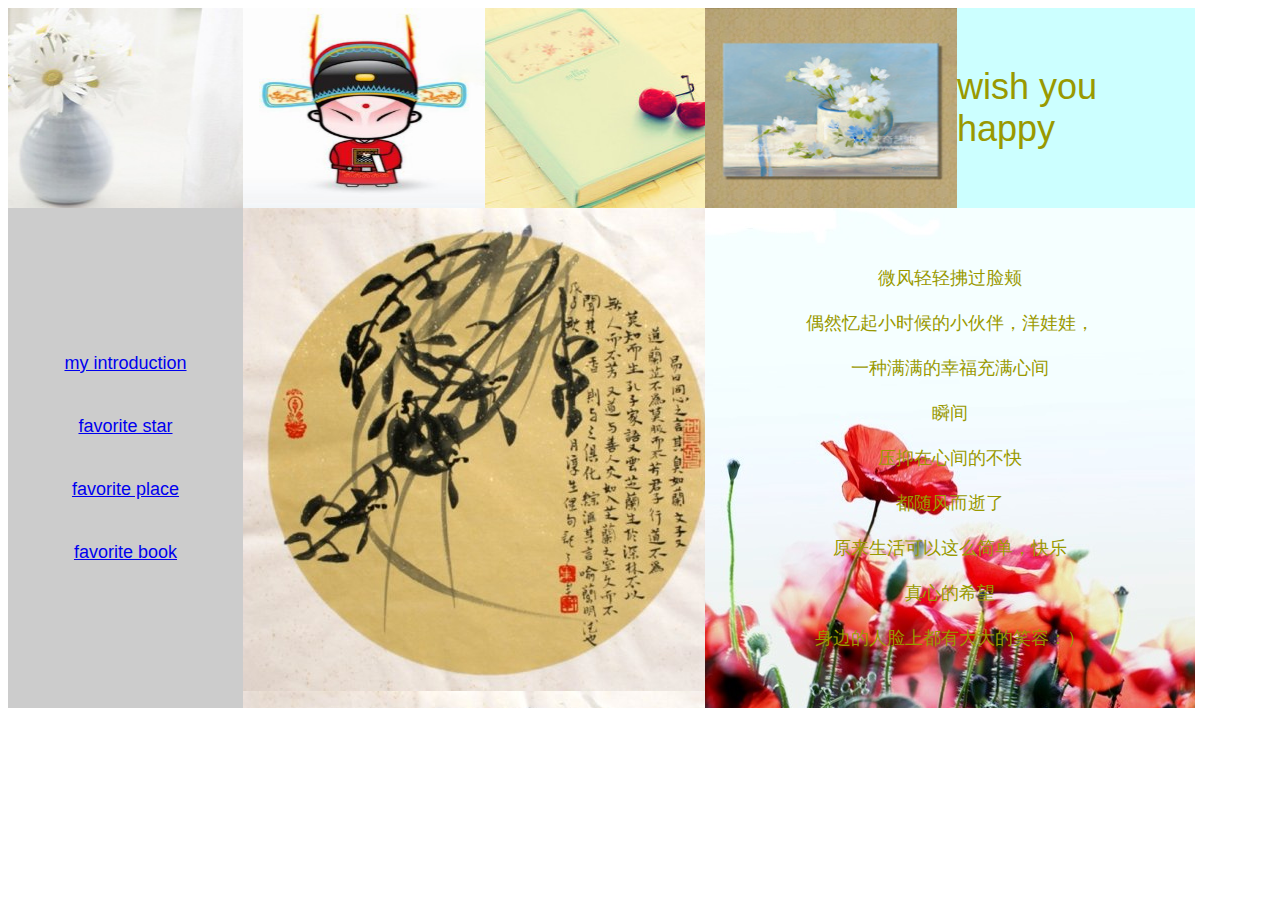
<file: web/index.html>
<!DOCTYPE html PUBLIC "-//W3C//DTD XHTML 1.0 Transitional//EN" "http://www.w3.org/TR/xhtml1/DTD/xhtml1-transitional.dtd">
<html xmlns="http://www.w3.org/1999/xhtml">
<head>
<meta http-equiv="Content-Type" content="text/html; charset=utf-8" />
<title>刘玉小站</title>
<link rel="stylesheet" href="../1.css" >
</head>

<body>
<table width="1187" border="0" cellspacing="0" cellpadding="0" height="700">
  <tr height="200">
    <td width="234"><img src="../images/20129279575525.jpg" width="235" height="200" /></td>
    <td width="242"><img src="../images/01.jpg" width="242" height="200" /></td>
    <td width="220"><img src="../images/20141151120160158.jpg" width="220" height="200" /></td>
    <td width="252"><img src="../images/T1Yk0oFntfXXXXXXXX_!!0-item_pic.jpg_220x220.jpg" width="252" height="200" /></td>
    <td class="second" width="240" bgcolor="#CCFFFF"  height="200">wish   you  happy</td>
  </tr>
  <tr height="500">
    <td class="first" height="304" bgcolor="#CCCCCC"><a href="introduction.html">my introduction</a><br><br><br><a href="star.html">favorite star</a><br><br><br><a href="place.html">favorite place</a><br><br><br><a href="book.html">favorite book</a></td>
    <td width="261" colspan="2" background="../images/7dc1b3a9ha21a670cb209&690.jpg" height="500" ></td>
   
    <td class="first" width="246" colspan="2"  background="../images/130226153255a62a38467bf0e7 (2).jpg">微风轻轻拂过脸颊<br /><br />偶然忆起小时候的小伙伴，洋娃娃，<br /><br />一种满满的幸福充满心间<br /><br />瞬间<br /><br />压抑在心间的不快<br /><br />都随风而逝了<br /><br />原来生活可以这么简单，快乐<br /><br />真心的希望<br /><br />身边的人脸上都有大大的笑容：） </td>
    
    </tr>
 
</table>



</body>
</html>
</file>
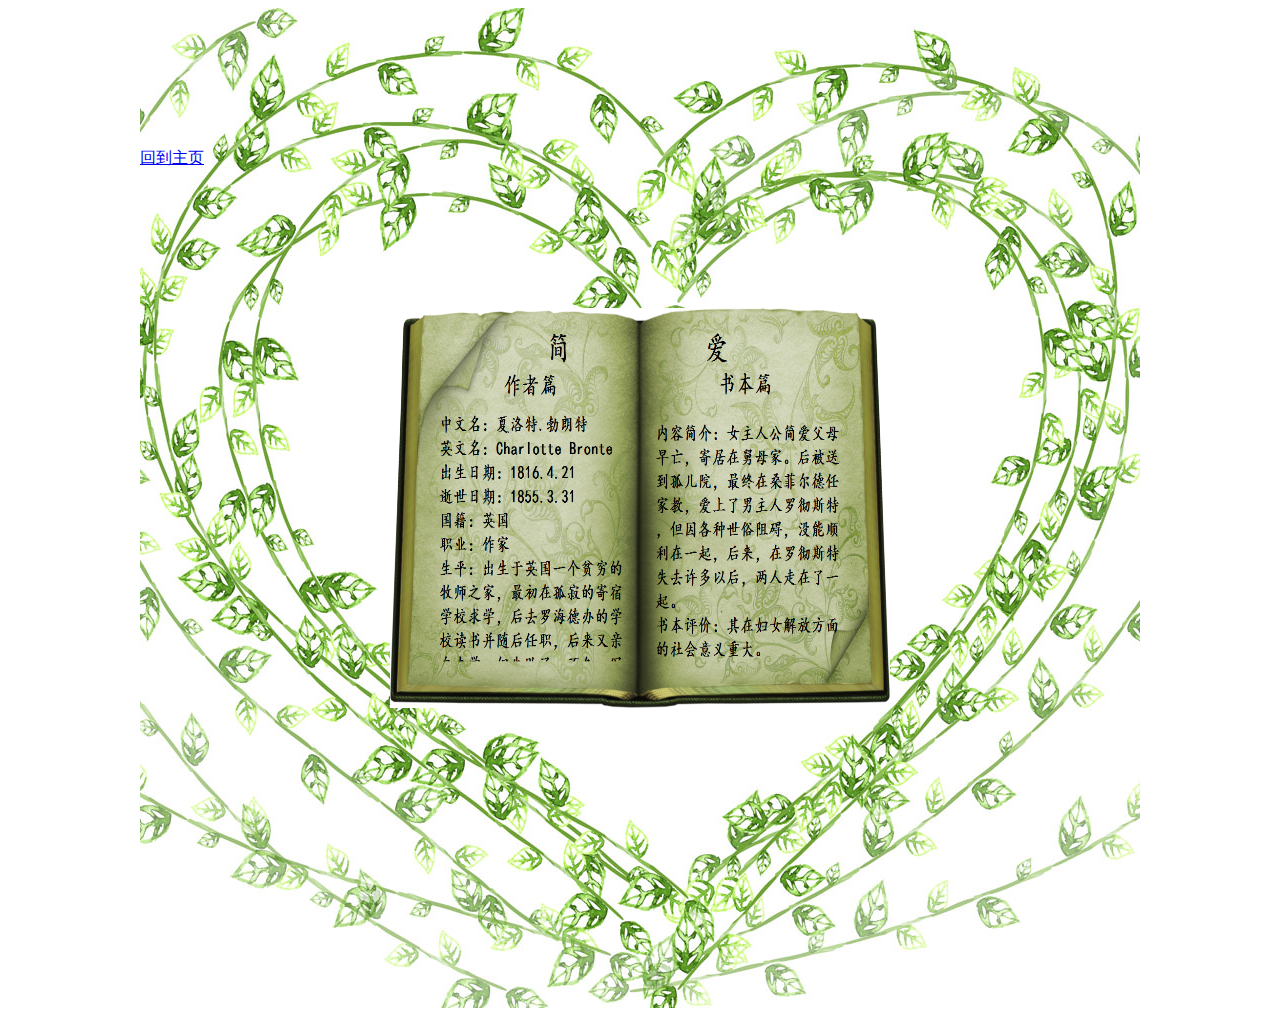
<file: web/book.html>
<!DOCTYPE html PUBLIC "-//W3C//DTD XHTML 1.0 Transitional//EN" "http://www.w3.org/TR/xhtml1/DTD/xhtml1-transitional.dtd">
<html xmlns="http://www.w3.org/1999/xhtml">
<head>
<meta http-equiv="Content-Type" content="text/html; charset=utf-8" />
<title>书籍页</title>

</head>

<body><center>


<table background="../images/128240-12042Q4152818.jpg" width="1000" height="1000" border="0" cellspacing="0" cellpadding="0">
  <tr>
    <td height="300" ><a href="index.html">回到主页</a></td>
    <td>&nbsp;</td>
    <td>&nbsp;</td>
  </tr>
  <tr>
    <td  width="250" height="400">&nbsp;</td>
    <td  width="500" height="400"><img src="../images/6706236_223123291106_2 (1).png" width="500" height="400"></td>
    <td  width="250" height="400">&nbsp;</td>
  </tr>
  <tr>
    <td height="300">&nbsp;</td>
    <td>&nbsp;</td>
    <td>&nbsp;</td>
  </tr>
</table>
</center>
</body>
</html>
</file>
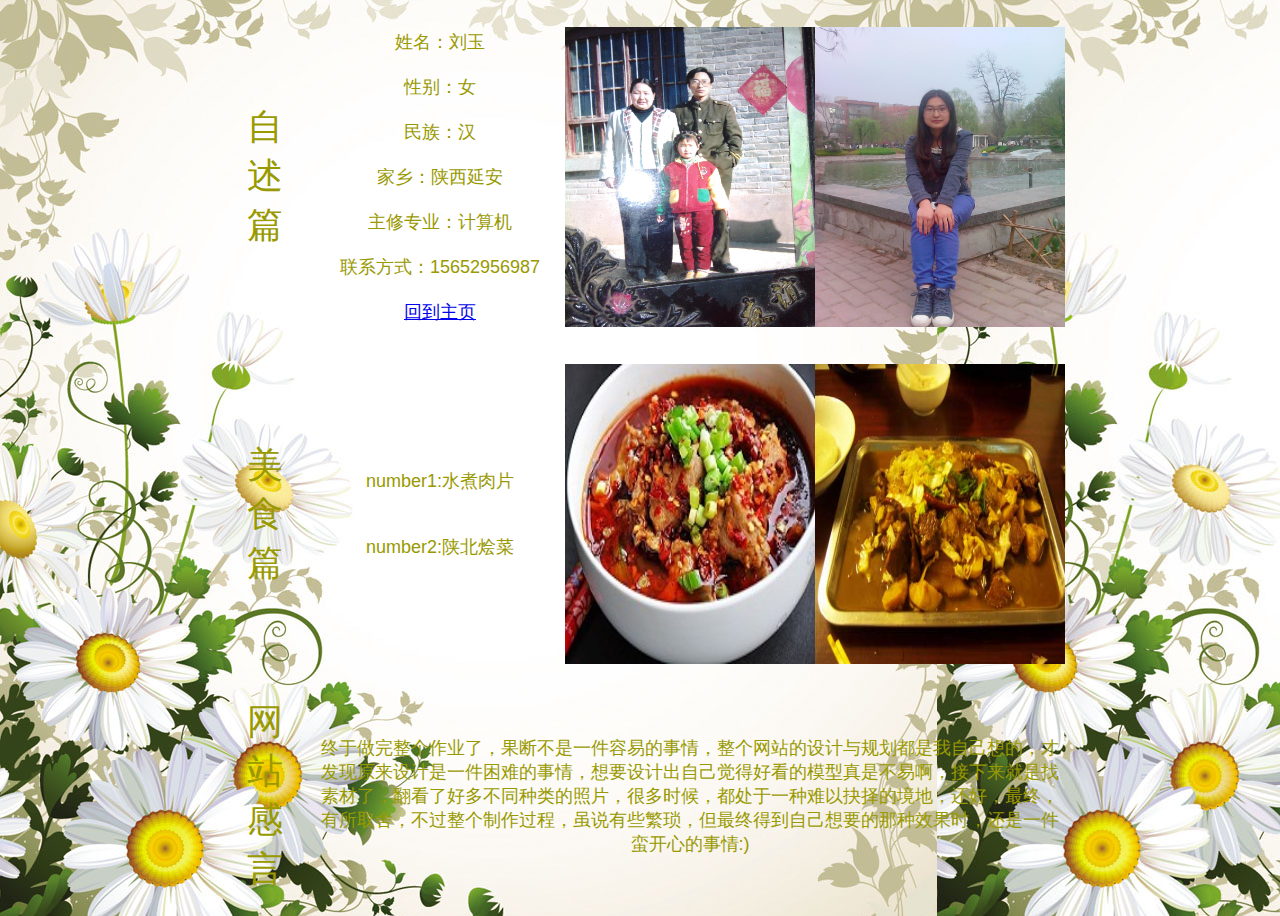
<file: web/introduction.html>
<!DOCTYPE html PUBLIC "-//W3C//DTD XHTML 1.0 Transitional//EN" "http://www.w3.org/TR/xhtml1/DTD/xhtml1-transitional.dtd">
<html xmlns="http://www.w3.org/1999/xhtml">
<head>
<meta http-equiv="Content-Type" content="text/html; charset=utf-8" />
<title>自我篇</title>
<link rel="stylesheet" href="../1.css" >
</head>

<body background="../images/214833-120Q61F51087.jpg"><center>

<table width="850" height="900" border="0" cellspacing="0" cellpadding="0">
  
  <tr>
    <td class="second" width="100" height="300"><center>自<br />述<br />篇<br /></center></td>
    <td class="first" width="250" height="300">姓名：刘玉<br /><br />性别：女<br /><br />民族：汉<br /><br />家乡：陕西延安<br /><br />主修专业：计算机<br /><br />联系方式：15652956987<br /><br /><a href="index.html">回到主页</a></td>
    <td width="250" height="300"><img src="../images/IMG_20131019_215420.jpg" width="250" height="300" /></td>
    <td width="250" height="300"><img src="../images/IMG20140330034.jpg" width="250" height="300" /></td>
  </tr>
  <tr>
    <td class="second" width="100" height="300"><center>美<br />食<br />篇</center></td>
    <td class="first" width="250" height="300" ><center>number1:水煮肉片<br /><br /><br />number2:陕北烩菜</center></td>
    <td width="250" height="300" ><img src="../images/4e372fe0880945d5a9041215fad1923f0009-.jpg" width="250" height="300" /></td>
    <td width="250" height="300"><img src="../images/01300000883512131046012292614.jpg"  width="250" height="300"/></td>
  </tr>
  <tr>
    <td class="second" width="100" height="200" ><center>网<br />站<br />感<br />言</center></td>
    <td class="first" width="250" colspan="3" height="150" style="left">终于做完整个作业了，果断不是一件容易的事情，整个网站的设计与规划都是我自己想的，才<br />发现原来设计是一件困难的事情，想要设计出自己觉得好看的模型真是不易啊，接下来就是找<br />素材了，翻看了好多不同种类的照片，很多时候，都处于一种难以抉择的境地，还好，最终，<br />有所取舍，不过整个制作过程，虽说有些繁琐，但最终得到自己想要的那种效果时，还是一件蛮开心的事情:)</td>
    
  </tr>
  
</table>

</center>

</body>
</html>
</file>
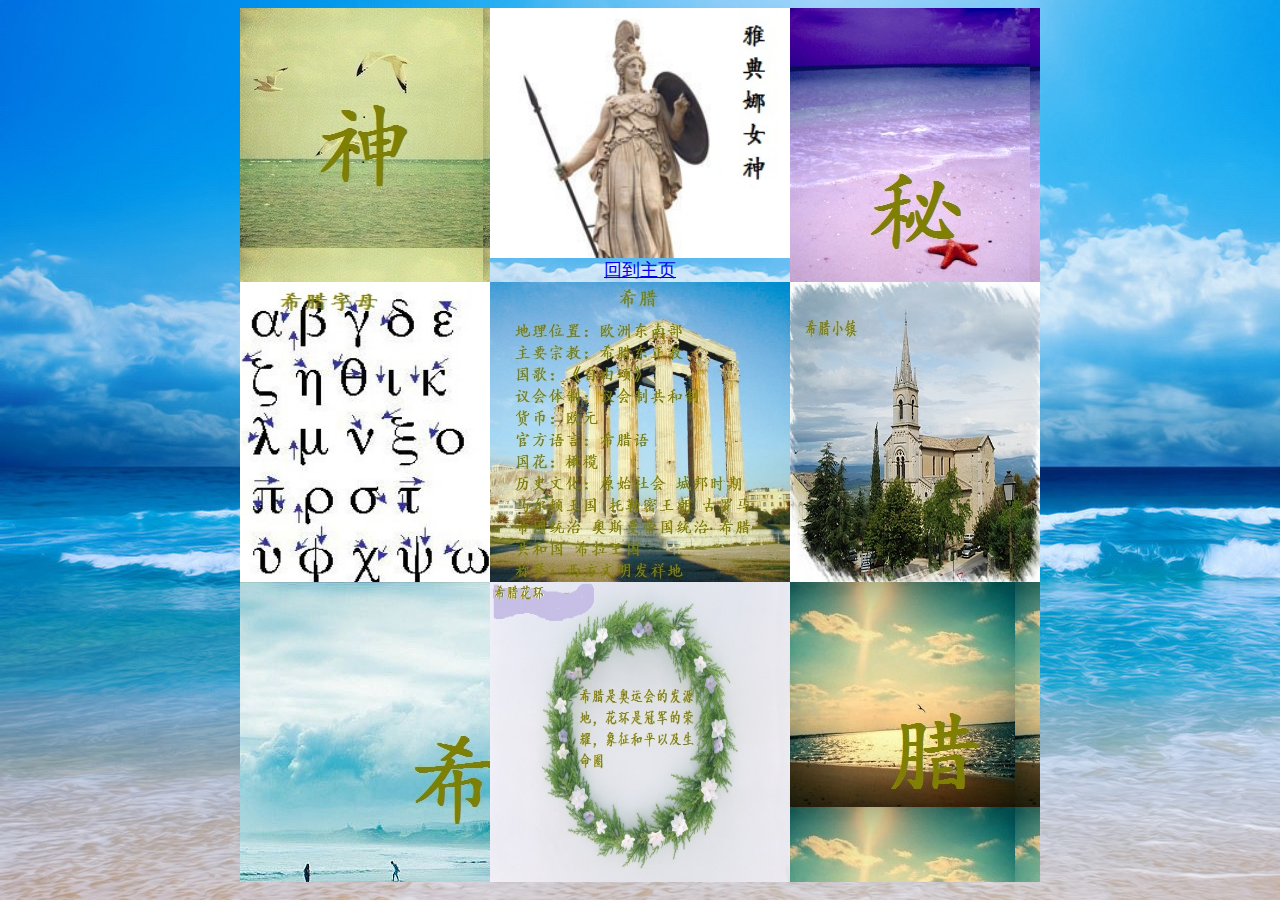
<file: web/place.html>
<!DOCTYPE html PUBLIC "-//W3C//DTD XHTML 1.0 Transitional//EN" "http://www.w3.org/TR/xhtml1/DTD/xhtml1-transitional.dtd">
<html xmlns="http://www.w3.org/1999/xhtml">
<head>
<meta http-equiv="Content-Type" content="text/html; charset=utf-8" />
<title>希腊篇</title>
<link rel="stylesheet" href="../1.css">
</head>

<body background="../images/130831-1377912971 (1).jpg"><center>
<table width="800" height="800" border="0" cellspacing="0" cellpadding="0">
  <tr>
    <td class="third" width="250" height="250" background="../images/t019f71adc247d036e7.jpg"></td>
    <td class="first" width="300" height="250"><img src="../images/0a85011ae4daf727b9208d0f9d89373ba9e4cfe81f16-lO5yHa_fw580.jpg" width="300" height="250" /><a href="index.html">回到主页</a></td>
    <td class="third" width="250" height="250" background="../images/201211634.jpg"></td>
  </tr>
  <tr>
    <td width="250" height="300"><img src="../images/01300542517439139790619571276.jpg" width="250" height="300"  /></td>
    <td width="300" height="300"><img src="../images/18511192566704765.jpg" width="300" height="300" /></td>
    <td width="250" height="300"><img src="../images/692c69f3g8caa2c415ded&690&690.jpg" width="250" height="300" /></td>
  </tr>
  <tr>
    <td class="third" width="250" height="300" background="../images/134942N14333Z-4SG0.jpg"></td>
    <td width="300" height="300"><img src="../images/122621305.jpg" width="300" height="300" /></td>
    <td class="third" width="250" height="300" background="../images/190-130606102000_225x999.jpg"></td>
  </tr>
</table></center>
</body>
</html>
</file>
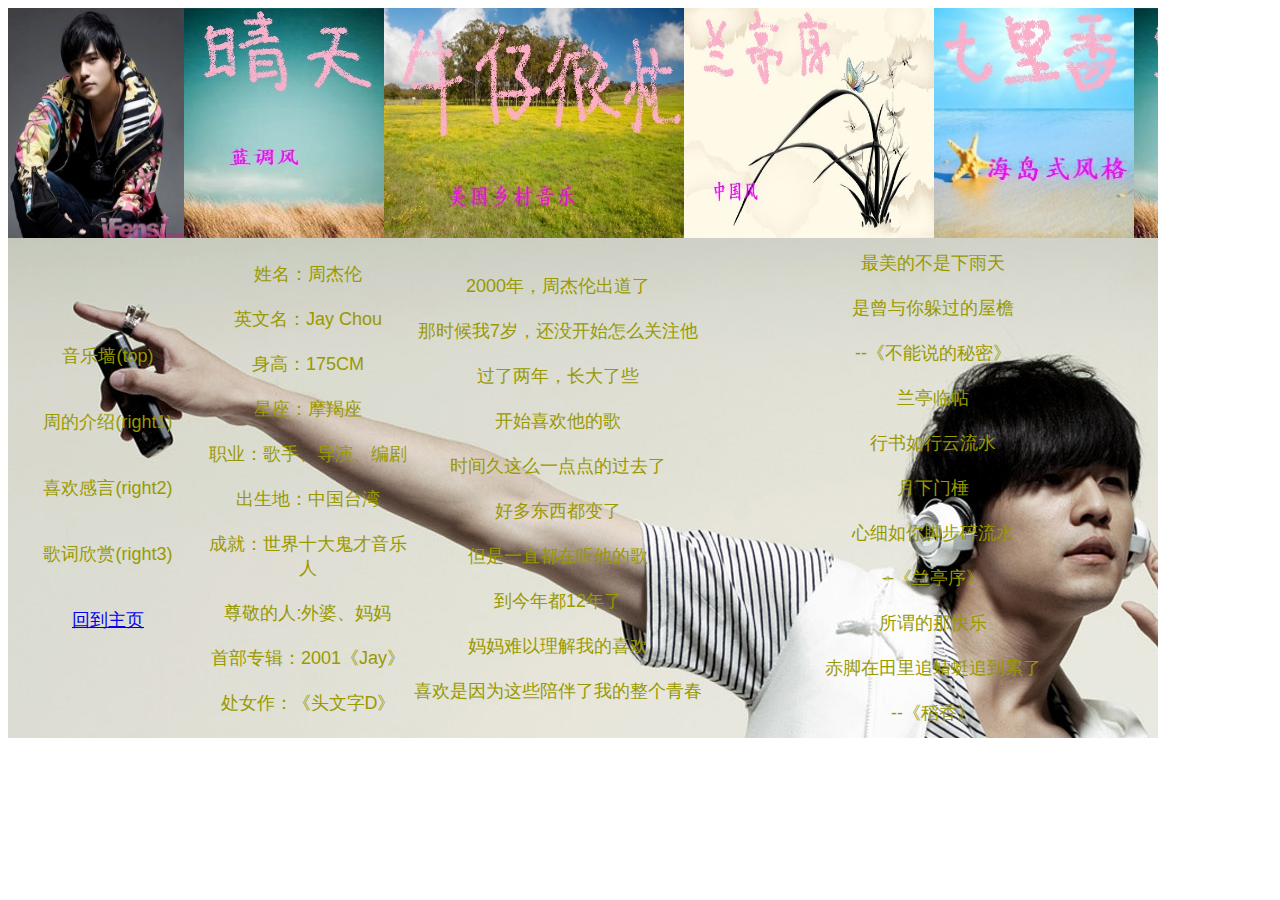
<file: web/star.html>
<!DOCTYPE html PUBLIC "-//W3C//DTD XHTML 1.0 Transitional//EN" "http://www.w3.org/TR/xhtml1/DTD/xhtml1-transitional.dtd">
<html xmlns="http://www.w3.org/1999/xhtml">
<head>
<meta http-equiv="Content-Type" content="text/html; charset=utf-8" />
<title>杰伦页</title>
<link rel="stylesheet" href="../1.css" >
</head>

<body>
<div id="butong_net_left" style="overflow:hidden; width:1150px;"> 
<table cellpadding="0" cellspacing="0" border="0"> 
<tr><td><img src="../images/9as70n3ir61b.jpg" width="200" height="230" /></td>
<td id="butong_net_left1" valign="top" align="center"width="950" height="230"> 
<table cellpadding="0" cellspacing="0" border="0"> 
<tr align="center"> 
    <td width="200" height="230"><img id="img1"  onmouseover="bigger1()" onmouseout="normal1()" src="../images/ltuj.com_49449_240x320.jpg" width="200"height="230"  /></td>
    <td width="300" height="230"><img id="img2" onmouseover="bigger2()" onmouseout="normal2()" src="../images/102420852ed60d54268f.jpg" width="300" height="230" /></td>
    <td width="250" height="230"><img id="img3" onmouseover="bigger3()" onmouseout="normal3()" src="../images/170128.jpg" width="250" height="230" /></td>
    <td width="200" height="230"><img id="img4" onmouseover="bigger4()" onmouseout="normal4()" src="../images/60bOOOPIC87_202.jpg" width="200" height="230" /></td>
</tr> 
</table> 
</td> 
<td id="butong_net_left2" valign="top"></td> 
</tr> 
</table> 
</div> 

<div style=" width:1150px;">
<table cellpadding="0" cellspacing="0" height="500" width="1150" background="../images/u=2028424300,1305066446&fm=21&gp=0.jpg" >
<tr >
<td class="first" width="200" height="50">音乐墙(top)<br /><br /><br />周的介绍(right1)<br /><br /><br />喜欢感言(right2)<br /><br /><br />歌词欣赏(right3)<br /><br /><br /><a href="index.html">回到主页</a></td>
<td class="first" width="200" height="500">姓名：周杰伦<br /><br />英文名：Jay Chou<br /><br />身高：175CM<br /><br />星座：摩羯座<br /><br />职业：歌手、导演、编剧<br /><br />出生地：中国台湾<br /><br />成就：世界十大鬼才音乐人<br /><br />尊敬的人:外婆、妈妈<br /><br />首部专辑：2001《Jay》<br /><br />处女作：《头文字D》</td>
<td class="first" width="300" height="500">2000年，周杰伦出道了<br /><br />那时候我7岁，还没开始怎么关注他<br /><br />过了两年，长大了些<br /><br />开始喜欢他的歌<br /><br />时间久这么一点点的过去了<br /><br />好多东西都变了<br /><br />但是一直都在听他的歌<br /><br /> 到今年都12年了<br/><br />妈妈难以理解我的喜欢<br /><br />喜欢是因为这些陪伴了我的整个青春</td>
<td  class="first" width="225" colspan="2" height="500">最美的不是下雨天<br /><br />是曾与你躲过的屋檐<br /><br />--《不能说的秘密》<br /><br />兰亭临帖<br /><br /> 行书如行云流水<br /><br />月下门棰<br /><br /> 心细如你脚步碎流水<br /><br />--《兰亭序》<br /><br />所谓的那快乐<br /><br />赤脚在田里追蜻蜓追到累了<br /><br />--《稻香》</td>
</tr>
</table>
</div>
<script> 
var speed=30//速度数值越大速度越慢 
butong_net_left2.innerHTML=butong_net_left1.innerHTML 
function Marquee3(){ 
if(butong_net_left2.offsetWidth-butong_net_left.scrollLeft<=0) 
butong_net_left.scrollLeft-=butong_net_left1.offsetWidth 
else{ 
butong_net_left.scrollLeft++ 
} 
} 
var MyMar3=setInterval(Marquee3,speed) 
butong_net_left.onmouseover=function() {clearInterval(MyMar3)} 
butong_net_left.onmouseout=function() {MyMar3=setInterval(Marquee3,speed)} 
var img1 = document.getElementById('img1');
var img2 = document.getElementById('img2');
var img3 = document.getElementById('img3');
var img4 = document.getElementById('img4');
 function bigger1(){
  img1.style.width = '400px';
  img1.style.height = '400px';
 }
 function bigger2(){
  img2.style.width = '400px';
  img2.style.height = '400px';
 }
 function bigger3(){
  img3.style.width = '400px';
  img3.style.height = '400px';
 }
 function bigger4(){
  img4.style.width = '400px';
  img4.style.height = '400px';
 }
 function normal1(){
  img1.style.width = '200px';
  img1.style.height = '230px';
 }
 function normal2(){
  img2.style.width = '300px';
  img2.style.height = '230px';
 }
 function normal3(){
  img3.style.width = '250px';
  img3.style.height = '230px';
 }
 function normal4(){
  img4.style.width = '200px';
  img4.style.height = '230px';
 }
</script>


</body>
</html>
</file>
<file: 1.css>
td.first{
	font-size: 18px;
	color: #990;
	font-family: Tahoma, Geneva, sans-serif;
	text-align:center;
	
}
td.second{
	font-size:36px;
	color:#990;
	font-family:Tahoma, Geneva, sans-serif;
	
	
}
td.third{
	font-size:36px;
	color:#30F;
	font-family:Tahoma, Geneva, sans-serif;
	text-align:center
}
</file>
